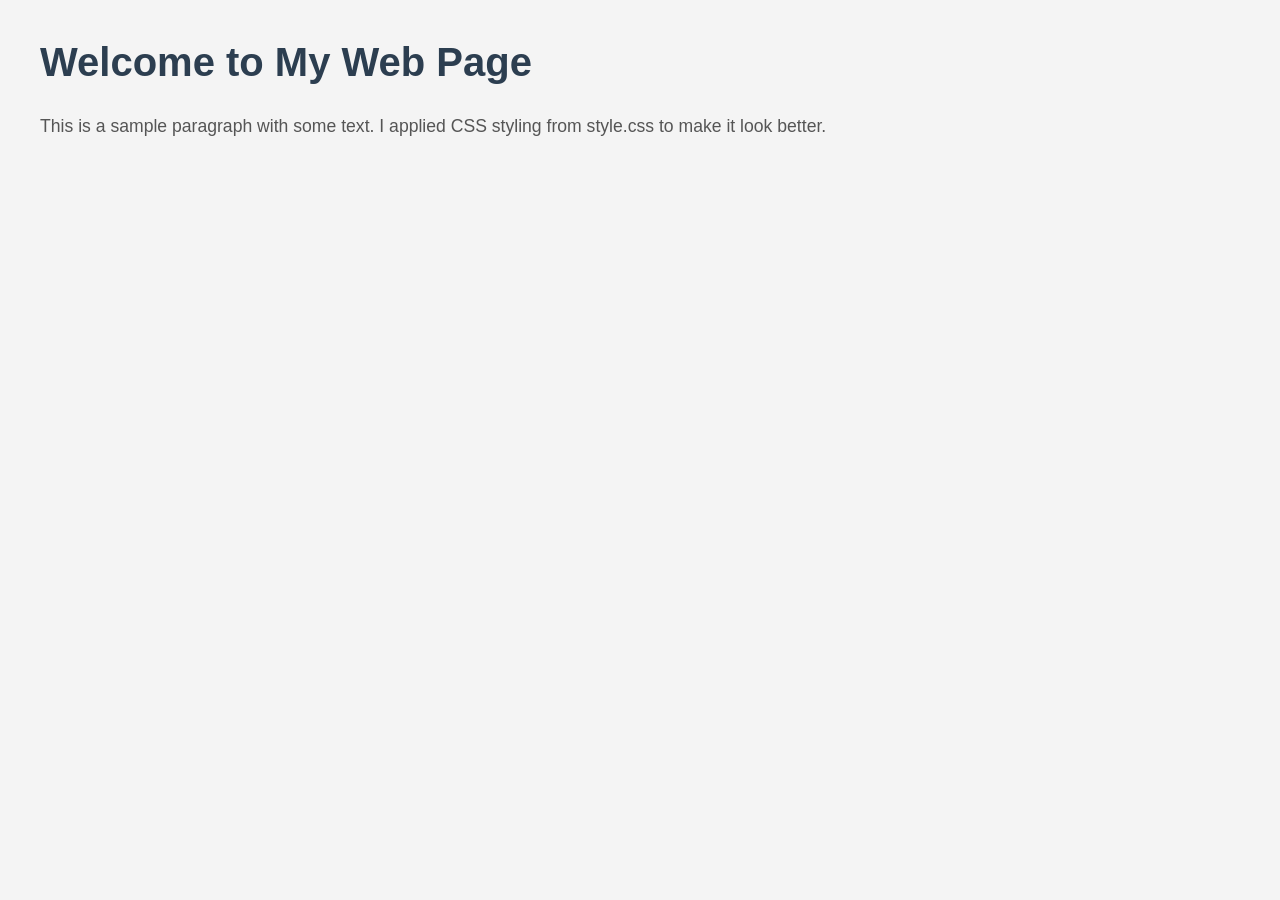
<file: index.html>
<!DOCTYPE html>
<html lang="en">
<head>
    <meta charset="UTF-8">
    <meta name="viewport" content="width=device-width, initial-scale=1.0">
    <title>Document</title>
    <link rel="stylesheet" href="style.css">
</head>
<body>
    <h1>Welcome to My Web Page</h1>
    <p>This is a sample paragraph with some text. I applied CSS styling from style.css to make it look better.</p>
</body>
</html>
</file>
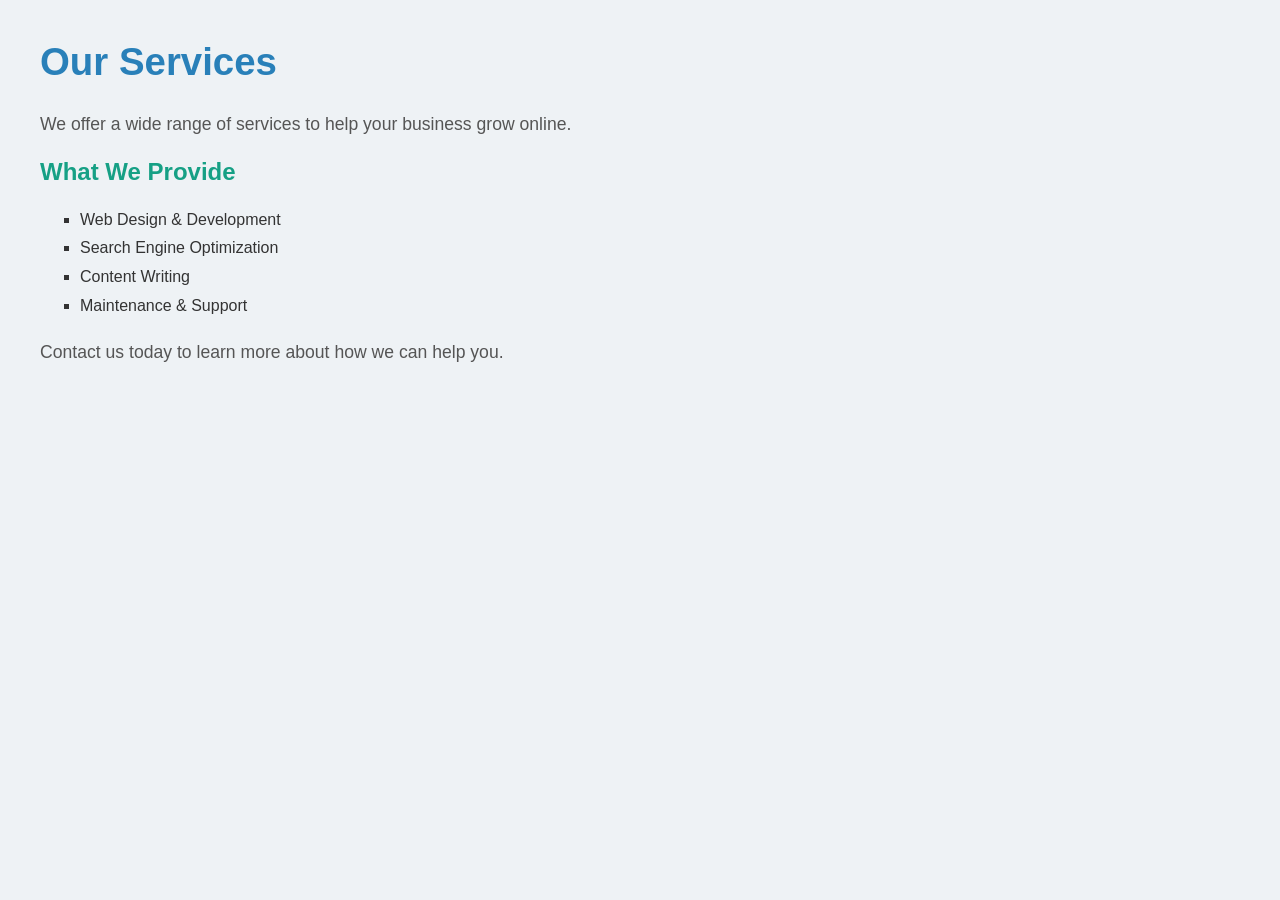
<file: service.html>
<!DOCTYPE html>
<html lang="en">
<head>
    <meta charset="UTF-8">
    <meta name="viewport" content="width=device-width, initial-scale=1.0">
    <title>Services</title>
    <style>
        body {
            font-family: Arial, sans-serif;
            background-color: #eef2f5;
            color: #333;
            margin: 40px;
        }

        h1 {
            color: #2980b9;
            font-size: 2.4rem;
        }

        h2 {
            color: #16a085;
        }

        p {
            font-size: 1.1rem;
            line-height: 1.6;
            color: #555;
        }

        ul {
            list-style-type: square;
            line-height: 1.8;
        }
    </style>
</head>
<body>
    <h1>Our Services</h1>
    <p>We offer a wide range of services to help your business grow online.</p>

    <h2>What We Provide</h2>
    <ul>
        <li>Web Design & Development</li>
        <li>Search Engine Optimization</li>
        <li>Content Writing</li>
        <li>Maintenance & Support</li>
    </ul>

    <p>Contact us today to learn more about how we can help you.</p>
</body>
</html>
</file>
<file: style.css>
body {
    font-family: Arial, sans-serif;
    background-color: #f4f4f4;
    color: #333;
    margin: 40px;
}

h1 {
    color: #2c3e50;
    font-size: 2.5rem;
}

p {
    font-size: 1.1rem;
    line-height: 1.6;
    color: #555;
}
</file>
